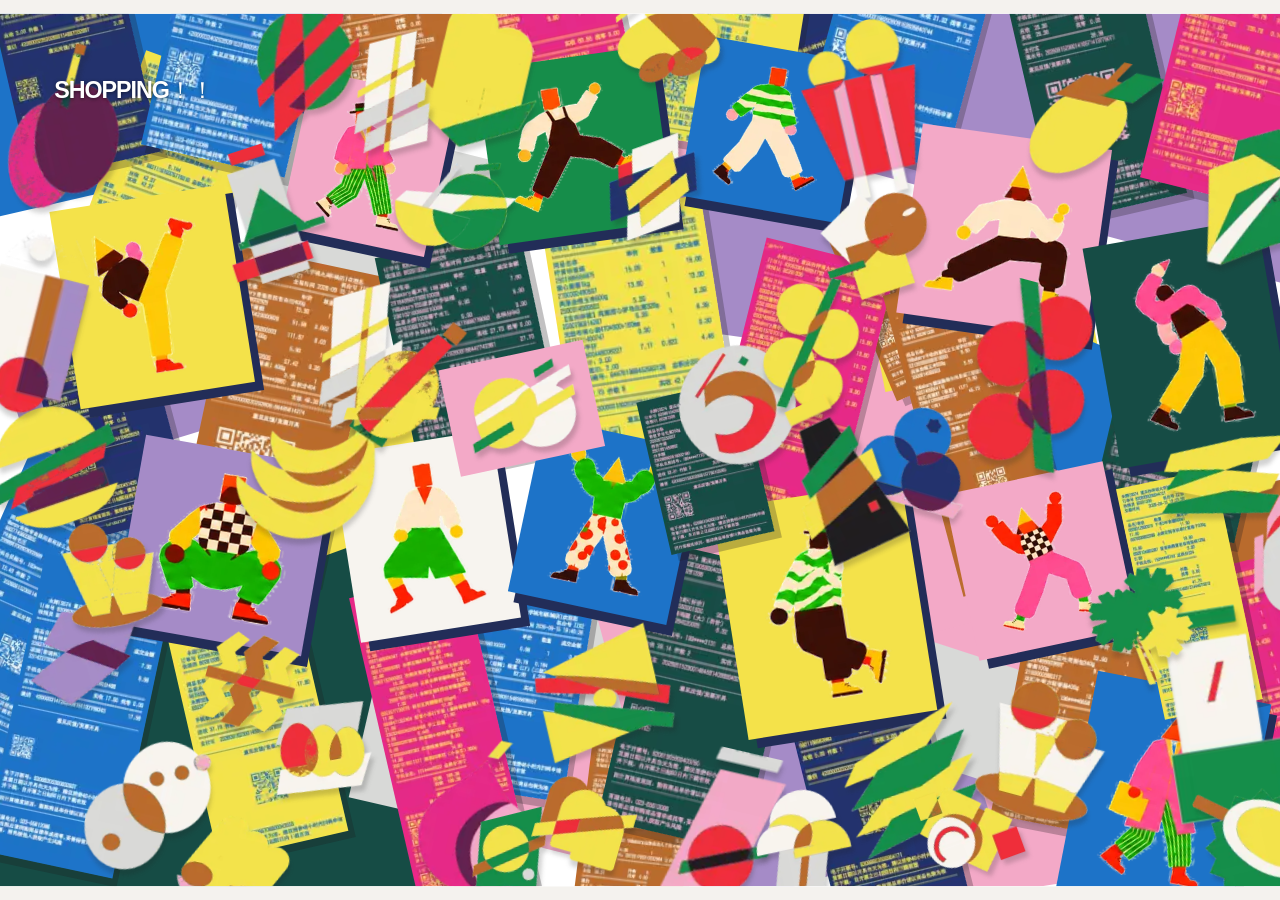
<file: index.html>
<!doctype html>
<html lang="zh-CN">
<head>
<meta charset="utf-8">
<meta name="viewport" content="width=device-width, initial-scale=1">
<title>小票解码 · FOOD DECODE</title>
<link rel="stylesheet" href="style.css?v=pick-reference"><link rel="stylesheet" href="stage.css?v=remove-editor">
<link rel="stylesheet" href="turris-theme.css?v=remove-editor">
<link rel="stylesheet" href="bookends.css?v=lightweight">
<script src="art-previews.js?v=1" defer></script>
<script src="data.js?v=edamame-05" defer></script><script src="app.js?v=lightweight" defer></script>
</head>
<body><div id="exhibit">
<div class="site-wordmark" lang="en">SHOPPING！！</div>
<main id="view" tabindex="-1"></main>
<dialog id="personality-receipt" aria-labelledby="personality-title"></dialog></div>
<template id="cart">
  <svg viewBox="0 0 960 510" class="basket-wire" aria-hidden="true" fill="none" stroke="#181713" stroke-linejoin="round">
    <path d="M26 112 934 94 870 454 90 468Z" stroke-width="6"/>
    <path d="M39 183 921 166M52 254 908 238M64 326 896 310M77 397 883 382M117 110 168 467M208 108 246 465M298 107 324 464M389 105 402 462M480 103 480 461M571 101 558 460M662 99 636 458M752 98 714 457M843 96 792 455" stroke-width="2.2" opacity=".78"/>
  </svg>
</template>
</body></html>
</file>
<file: style.css>
*{box-sizing:border-box} :root{font-family:"Microsoft YaHei",Arial,sans-serif;color:#25241f;background:#f8f5ec;font-synthesis:none;--paper:#f8f5ec;--line:#d9d3c5;--ink:#25241f;--muted:#635e53} body{margin:0} button,select{font:inherit;color:inherit} button{cursor:pointer} button:focus-visible,select:focus-visible,summary:focus-visible{outline:3px solid #286a55;outline-offset:4px} button{background:none;border:0} img{display:block;max-width:100%} h1,h2,p{margin:0} [hidden]{display:none!important} .mono,.kicker{font-family:"Courier New",monospace;letter-spacing:.11em;font-size:.76rem} main{max-width:1500px;margin:auto;padding:0 max(5vw,20px) 75px;min-height:76vh}.hint{color:var(--muted);font-size:.9rem;line-height:1.6}.wall-tools{display:flex;align-items:center;justify-content:space-between;padding:18px 0;font-size:.82rem}select{background:var(--paper);border:1px solid var(--line);padding:7px 10px;border-radius:0}.tickets{display:grid;grid-template-columns:repeat(6,minmax(0,1fr));gap:26px 16px}.tile{display:block;padding:0;text-align:left;min-width:0}.mount{display:flex;align-items:center;justify-content:center;aspect-ratio: .73;background:#eae5d9;overflow:hidden;transition:background .2s}.mount img{height:86%;width:72%;object-fit:contain;filter:drop-shadow(2px 4px 2px #302b251c);transition:transform .24s}.tile:hover .mount{background:var(--accent)}.tile:hover img{transform:scale(1.06) rotate(-1deg)}.tile-meta{display:flex;justify-content:space-between;gap:4px;padding:9px 0;border-bottom:1px solid var(--line);font-size:.8rem}.screen-head{padding:40px 0 24px;display:flex;justify-content:space-between;align-items:end;gap:14px;flex-wrap:wrap}.screen-head h1{font-size:clamp(2.4rem,5vw,5.1rem);letter-spacing:-.065em;line-height:1.08;margin-top:6px}.text-btn{padding:6px 0;text-decoration:underline;text-underline-offset:5px}.dark-btn,.outline-btn{padding:11px 15px;border:1px solid var(--ink);min-height:44px}.dark-btn{background:var(--ink);color:var(--paper)}.outline-btn:hover{background:#ece6d8}.actions{display:flex;gap:8px;flex-wrap:wrap}.pick,.analysis{display:grid;grid-template-columns:minmax(180px, .64fr) minmax(0,1.36fr);gap:clamp(22px,5vw,80px);border-top:1px solid var(--ink);padding-top:21px;align-items:start}.ticket-wrap{position:relative;max-width:360px;margin:auto}.ticket-wrap img{width:100%;height:auto}.hot{position:absolute;left:1%;width:98%;border:1px solid transparent;padding:0;min-height:0}.hot:hover,.hot:focus-visible,.hot[aria-pressed=true]{background:#fff7b878;border-color:#69603a}.hot[aria-pressed=true]::after{content:"✓";position:absolute;right:4px;top:0;font-size:.8rem;color:#25241f}.receipt-panel{min-width:0}.receipt-panel summary,summary{cursor:pointer;padding:12px 0}.cart-panel{position:sticky;top:12px;min-width:0} .cart-stage{position:relative;margin:10px 0;isolation:isolate}.cart-stage svg{width:100%;display:block}.basket{position:absolute;left:29%;right:15%;top:28%;bottom:27%;display:flex;gap:2%;flex-wrap:wrap;align-content:end;justify-content:center}.food{width:clamp(33px,7vw,85px);aspect-ratio:1;object-fit:contain;mix-blend-mode:multiply}.placeholder{display:grid;place-items:center;padding:4px;background:#eae6d6;font-size:.64rem;overflow:hidden;text-align:center}.basket .food{max-height:75px;max-width:22%;transform:rotate(var(--tilt,0deg))}.cart-stage.bump{animation:bump .32s ease-out}@keyframes bump{40%{transform:translateY(5px)}} .flight,.ticket-flight{position:fixed;z-index:10;pointer-events:none;margin:0;object-fit:contain}.analysis{grid-template-columns:minmax(125px,.37fr) minmax(0,1.63fr)}.chart-area{min-width:0}.readout{display:flex;align-items:baseline;gap:9px;margin:20px 0 0}.readout strong{font-family:Georgia,serif;font-weight:400;letter-spacing:-.07em;font-size:clamp(3.4rem,9vw,7.2rem);line-height:1}.bar{display:flex;height:54px;border-bottom:2px solid var(--ink);margin:8px 0 0;overflow:hidden}.seg{flex-basis:0;min-width:0;padding:0;border:0;background:var(--swatch);clip-path:polygon(8px 0,100% 0,calc(100% - 8px) 100%,0 100%);transition:flex-grow .46s cubic-bezier(.21,.7,.18,1)}.seg[aria-pressed=true]{filter:saturate(1.55) brightness(.86)}.markers{display:flex;min-height:62px;align-items:end;justify-content:space-around;margin-top:12px}.markers button{padding:1px;min-width:0}.markers .food{width:clamp(24px,6vw,58px)} .scale{display:flex;justify-content:space-between;color:var(--muted);margin:7px 0 14px;font-size:.75rem}.legend{display:grid}.legend button{display:grid;grid-template-columns:11px minmax(0,1fr) auto;gap:9px;text-align:left;align-items:center;padding:9px 3px;border-bottom:1px solid var(--line);min-height:42px}.legend button[aria-pressed=true]{background:#ede7d8}.swatch{width:9px;height:9px;background:var(--swatch);display:inline-block}.analysis-next{margin-top:24px}.profile{display:grid;grid-template-columns:1fr 1fr;gap:clamp(18px,5vw,76px);align-items:center;border-block:1px solid var(--ink);padding:28px 0}.portrait{padding:7%}.portrait img{margin:auto;width:100%;max-height:520px;object-fit:contain;mix-blend-mode:multiply}.profile h1{font-size:clamp(2.2rem,6.8vw,7rem);letter-spacing:-.075em;line-height:1.05;margin:10px 0 18px}.motto{font-size:clamp(1.15rem,2.2vw,2rem);line-height:1.5;margin-bottom:20px}.profile-lower{display:grid;grid-template-columns:1fr 1fr;gap:32px;padding:28px 0}.profile-lower h2,.related h2{font-size:1.1rem;margin-bottom:12px}.clue{display:block;text-align:left;width:100%;border-bottom:1px solid var(--line);padding:11px 0;line-height:1.45}.related .actions button{width:78px;padding:3px}.related img{aspect-ratio:1;object-fit:contain;mix-blend-mode:multiply}.types{display:grid;grid-template-columns:repeat(4,1fr);gap:14px}.types article{border-top:1px solid var(--ink);padding:14px 0}.types p{font-size:.85rem;line-height:1.55;color:var(--muted);margin-top:8px}.reveal{animation:reveal .48s cubic-bezier(.2,.7,.2,1) both}@keyframes reveal{from{opacity:.25;transform:translateY(12px)}to{opacity:1;transform:translateY(0)}} @media(max-width:800px){.tickets{grid-template-columns:repeat(4,minmax(0,1fr))}.types{grid-template-columns:repeat(2,1fr)}} @media(max-width:580px){main{padding-bottom:32px}.tickets{grid-template-columns:repeat(3,minmax(0,1fr));gap:13px 8px}.tile-meta{font-size:.71rem}.pick,.analysis,.profile,.profile-lower{grid-template-columns:1fr}.pick .cart-panel{grid-row:1;top:0;z-index:3;background:var(--paper);padding-bottom:8px;border-bottom:1px solid var(--line)}.cart-stage{max-width:225px;margin:2px auto}.basket .food{width:30px}.analysis .ticket-wrap{max-width:220px}.profile .portrait img{max-height:320px}.analysis-next{margin-top:18px}.screen-head{padding-top:25px}} @media(prefers-reduced-motion:reduce){*,*::before,*::after{animation-duration:.001ms!important;transition-duration:.001ms!important;scroll-behavior:auto!important}}
.basket .basket-item{padding:0;display:grid;place-items:center;width:clamp(36px,8vw,106px);max-height:unset}.basket .basket-item>.food{width:100%;height:100%;max-width:100%;max-height:100%;object-fit:contain;transform:none}.outline-btn[aria-pressed=true]{background:var(--ink);color:var(--paper)}.portrait img{width:auto}.seg{clip-path:polygon(min(6px,12%) 0,100% 0,calc(100% - min(6px,12%)) 100%,0 100%)}@media(max-width:580px){.basket .basket-item{width:36px}}
</file>
<file: stage.css>
html,body{width:100%;height:100%;overflow:hidden}body{background:#dfd9cb}#exhibit{position:absolute;left:50%;top:50%;width:1440px;height:900px;transform:translate(-50%,-50%) scale(var(--stage-scale,1));background:var(--paper);display:grid;grid-template-rows:minmax(0,1fr);overflow:hidden;box-shadow:0 12px 70px #322b2229}#exhibit main{width:100%;min-height:0;min-width:0;padding:0 56px;position:relative}#exhibit .wall-tools{height:46px;padding:0}#exhibit .tickets{grid-template-columns:repeat(6,minmax(0,1fr));grid-template-rows:repeat(5,136px);gap:8px 14px}#exhibit .tile{display:grid;grid-template-rows:112px 24px}#exhibit .mount{height:112px;aspect-ratio:auto;background:color-mix(in srgb,var(--accent) 32%,#eae5d9)}#exhibit .mount img{width:auto;height:108px;max-width:90%;transition:transform .27s cubic-bezier(.18,.65,.2,1),filter .27s}#exhibit .tile:hover .mount,#exhibit .tile:focus-visible .mount{background:var(--accent)}#exhibit .tile:hover img,#exhibit .tile:focus-visible img{transform:translateY(-2px) scale(1.1) rotate(-3deg);filter:drop-shadow(4px 7px 4px #302b2545)}#exhibit .tile-meta{padding:4px 2px;font-size:12px}#exhibit .screen-head{height:106px;padding:15px 0 14px}#exhibit .screen-head h1{font-size:53px;margin-top:3px}#exhibit .pick,#exhibit .analysis{height:686px;padding-top:16px;gap:46px;grid-template-columns:330px minmax(0,1fr)}#exhibit .pick .cart-panel{position:relative;top:auto;grid-row:auto;background:transparent;border:0;padding:0}#exhibit .ticket-wrap{width:max-content;max-width:100%;margin:0 auto}#exhibit .ticket-wrap img{height:550px;width:auto;max-width:100%;object-fit:fill}#exhibit .receipt-panel{position:relative}#exhibit .cart-stage{max-width:720px;margin:10px auto 0}#exhibit .cart-panel .actions{justify-content:center}#exhibit .basket .basket-item{width:82px;max-width:20%}#exhibit .analysis .ticket-wrap img{height:525px}#exhibit .analysis{grid-template-columns:255px minmax(0,1fr)}#exhibit .chart-area{position:relative;height:670px}#exhibit .analysis-next{margin-top:12px}#exhibit .nutrition-body{display:grid;grid-template-columns:minmax(0,1.5fr) minmax(275px,1fr);gap:27px;margin-top:24px}#exhibit .readout{margin-top:0}#exhibit .readout strong{font-size:100px}#exhibit .legend button{min-height:37px;padding:5px 2px;font-size:12px}#exhibit .markers{margin-top:20px}#exhibit .markers .food{width:44px}#exhibit .bar{height:76px}#exhibit #exhibit #exhibit .profile{height:464px;grid-template-columns: .9fr 1.1fr;gap:65px;padding:15px 0}#exhibit .profile .portrait{height:430px;padding:16px}#exhibit .profile .portrait img{height:100%;max-height:none}#exhibit .profile h1{font-size:76px}#exhibit .profile-lower{grid-template-columns:1fr 1fr;gap:54px;padding:10px 0}#exhibit .profile-lower h2,#exhibit .related h2{margin-bottom:3px}#exhibit .clue{padding:4px 0;font-size:13px}#exhibit .profile-lower details[open]{position:absolute;z-index:5;right:56px;bottom:105px;width:450px;background:var(--paper);padding:0 16px 14px;box-shadow:0 0 0 1px var(--line),0 10px 25px #332b2422}#exhibit .related{display:flex;align-items:center;gap:12px}#exhibit .related .actions{gap:4px}#exhibit .related .actions button{width:50px;min-height:0;font-size:10px;padding:2px}#exhibit .related img{height:33px;margin:auto}#exhibit .types{grid-template-columns:repeat(4,1fr);grid-template-rows:repeat(4,155px);gap:7px 24px}#exhibit .types article{padding:7px 0}#exhibit .types h2{font-size:20px}#exhibit .types p{font-size:12px;margin-top:4px}#exhibit .screen-in{animation:stage-in .32s cubic-bezier(.2,.7,.2,1) both}@keyframes stage-in{from{opacity:.4;transform:translateY(6px)}to{opacity:1;transform:translateY(0)}}
#exhibit .profile{height:418px}#exhibit .profile .portrait{height:386px}#exhibit .profile-lower{padding:8px 0}#exhibit .profile-lower+.related+.actions{margin-top:8px}#exhibit .legend{align-content:start}#exhibit .seg.is-preview{filter:saturate(1.3) brightness(.93)}#exhibit .seg.is-muted,#exhibit .markers button.is-muted{opacity:.34}#exhibit .seg,#exhibit .markers button{transition:opacity .17s,flex-grow .46s cubic-bezier(.21,.7,.18,1)}#exhibit .legend button.is-preview{background:#ece5d5}#exhibit .hot.is-preview{background:#fff7b878;border-color:#69603a}#exhibit .markers button.is-preview{transform:translateY(-4px)}
#exhibit{width:var(--stage-width,1440px)}
#exhibit main{max-width:none}
.site-wordmark{
 position:absolute;top:63px;left:56px;z-index:11;
 padding:2px 0;font-weight:900;font-size:24px;line-height:1.15;letter-spacing:-.045em;
 color:var(--ink);pointer-events:none;
}
#exhibit:is([data-page=intro],:has(>.cover-reveal))>.site-wordmark{color:var(--paper);text-shadow:0 1px 4px #0008}
#exhibit > main:focus{outline:none}
#exhibit main:has(>.wall-tools){margin-block:0;padding-top:56px}
#exhibit .wall-tools{margin-bottom:16px;border-bottom:1px solid var(--ink)}
#exhibit main:has(>.screen-tools){margin-block:0;padding-top:56px}
#exhibit .screen-tools{position:relative;display:flex;align-items:center;justify-content:flex-end;min-height:46px}
#exhibit .screen-tools::after{content:"";position:absolute;inset:auto 0 0;border-bottom:1px solid var(--ink)}

#exhibit .analysis{display:block;position:relative;height:auto;padding:85px 56px 0 60px;border-top:0}
#exhibit .analysis>.receipt-panel{position:absolute;z-index:4;top:18px;right:62px}
#exhibit .analysis>.receipt-panel:not(:has(>details[open])){display:none}
#exhibit .analysis>.receipt-panel details{padding:0 13px 13px;width:285px;background:var(--paper);box-shadow:0 0 0 1px var(--line),0 10px 25px #332b2422}
#exhibit .analysis .chart-area{height:auto;min-width:0}
.analysis-basket-stage{position:relative;isolation:isolate}
.analysis-basket-stage>.basket-wire{display:block;width:100%}
.analysis-food{
 position:absolute;
 left:var(--food-left);
 top:var(--food-top);
 display:grid;
 place-items:center;
 width:15%;
 aspect-ratio:1;
 translate:-50% -50%;
}
.analysis-food>.food{
 width:100%;
 height:100%;
 object-fit:contain;
 mix-blend-mode:normal;
 rotate:var(--food-angle);
}
.analysis-food>.placeholder{height:auto;max-height:100%;aspect-ratio:auto;font-size:9px;line-height:1.1}
.basket-handoff{position:absolute;inset:0;z-index:10;overflow:hidden;pointer-events:none}
.basket-handoff>.analysis-basket-stage{position:absolute;transform-origin:0 50%}
.basket-handoff .analysis-food>.placeholder{font-size:12px}
#exhibit .nutrition-body{display:block;position:relative;margin-top:60px}
#exhibit .nutrition-body .legend{
 position:absolute;right:24px;bottom:44px;z-index:3;width:min(430px,100%);max-height:320px;
 overflow:auto;overscroll-behavior:contain;background:var(--paper);padding:6px 12px;
 border:1px solid var(--line);box-shadow:0 10px 25px #332b2422;
}
.chart-caption{display:flex;align-items:baseline;justify-content:space-between;gap:18px;padding-right:33px}
#exhibit .chart-caption .item-insight{margin:0;color:var(--muted);font-size:15px}
#exhibit .chart-caption .text-btn{flex-shrink:0}
#exhibit .nutrition-body .markers{min-height:68px;margin-top:14px;padding-inline:4.5% 3.5%;justify-content:space-between;gap:8px}
#exhibit .nutrition-body .markers:has(>button:only-child){justify-content:center}
#exhibit .nutrition-body .markers:has(>button:nth-child(5):last-child)>button:nth-child(even){position:relative;left:5.8%}
#exhibit .nutrition-body .markers .food{width:62px}
#exhibit .nutrition-body .bar{height:64px;margin-top:12px}
#exhibit .nutrition-body .scale{margin-block:2px 8px}
#exhibit .analysis-next{display:flex;justify-content:flex-end;margin:76px 12px 0 0}
#exhibit .profile{height:575px;grid-template-columns: .98fr 1.02fr}
#exhibit .profile .portrait{height:530px}
#exhibit .profile h1{font-size:88px}
#rules{color:var(--ink);background:var(--paper);border:1px solid var(--line);padding:22px 28px;width:min(920px,90vw);max-height:85vh;box-shadow:0 16px 90px #28221943}
#rules::backdrop{background:#29251d62}
#rules[open]{animation:stage-in .24s ease-out}
.story-head{display:flex;align-items:center;justify-content:space-between;border-bottom:1px solid var(--line);padding-bottom:10px}

#personality-receipt{
 --paper-edge:8px;
 --receipt-paper:#fffdf5;
 --receipt-tint:color-mix(in srgb,var(--accent) 37%,var(--receipt-paper));
 --receipt-rule:color-mix(in srgb,var(--accent) 46%,#422d23);
 position:fixed;
 inset:auto auto calc((100dvh - 900px * var(--stage-scale))/2 + 40px * var(--stage-scale)) 50%;
 margin:0;
 width:550px;
 max-width:none;
 max-height:none;
 border:0;
 padding:0;
 color:var(--ink);
 background:transparent;
 overflow:visible;
 transform:translateX(-50%) scale(var(--stage-scale));
 transform-origin:bottom center;
 filter:drop-shadow(0 20px 45px #25211854);
}
#personality-receipt::after{
 content:"";
 position:absolute;
 inset:100% 0 auto;
 height:var(--paper-edge);
 background:var(--receipt-paper);
 mask:conic-gradient(from -45deg at bottom,#000 90deg,#0000 0) center / 16px 8px repeat-x;
}
#personality-receipt::backdrop{background:#23201862}
#personality-receipt[open]{animation:receipt-rise 650ms cubic-bezier(.21,.72,.24,1) both}
#personality-receipt[open]::backdrop{animation:receipt-dim 380ms ease-out both}
@keyframes receipt-rise{
 from{translate:0 calc(900px * var(--stage-scale) + (100dvh - 900px * var(--stage-scale))/2)}
 to{translate:0 0}
}
@keyframes receipt-dim{from{opacity:0}to{opacity:1}}
@media(prefers-reduced-motion:reduce){
 #personality-receipt[open],#personality-receipt[open]::backdrop{animation:none}
}
.personality-paper{
 display:flex;
 flex-direction:column;
 min-height:780px;
 max-height:844px;
 padding:17px 35px 12px;
 background:var(--receipt-paper);
 overflow:auto;
 overscroll-behavior:contain;
 scrollbar-width:thin;
}
.personality-paper>*{flex-shrink:0}
.personality-head,.personality-meta{
 display:flex;
 align-items:center;
 justify-content:space-between;
 gap:12px;
}
.personality-head>span{font-size:17px;font-weight:750}
.personality-meta{
 font-family:"Courier New",monospace;
 font-size:12px;
 letter-spacing:.06em;
}
.personality-meta{margin-top:8px;border-block:1px dashed var(--line);padding:6px 0}
.personality-hero{padding:5px 0 4px;text-align:center}
.personality-hero:has(>.personality-portrait){padding-top:51px}
.personality-portrait{
 position:relative;
 display:grid;
 place-items:center;
 min-height:258px;
}
.personality-portrait::before,.personality-portrait::after{
 content:"";
 position:absolute;
 pointer-events:none;
}
.personality-portrait::before{
 width:204px;
 height:204px;
 border-radius:50%;
 background:var(--receipt-tint);
 transform:translate(-26px,0);
}
.personality-portrait::after{
 left:15%;
 top:24%;
 width:49px;
 height:88px;
 background:repeating-linear-gradient(0deg,var(--receipt-rule) 0 1px,transparent 1px 7px);
 transform:skewY(-19deg);
 opacity:.37;
}
.personality-portrait img{
 position:relative;
 z-index:1;
 width:266px;
 height:256px;
 object-fit:contain;
 mix-blend-mode:multiply;
}
.personality-stamp{
 position:absolute;
 z-index:2;
 right:4%;
 bottom:15%;
 display:grid;
 place-content:center;
 min-width:82px;
 min-height:68px;
 padding:5px 9px;
 border:3px double currentColor;
 background:var(--receipt-paper);
 color:color-mix(in srgb,var(--accent) 24%,#552b20);
 font:13px/1.25 "Courier New",monospace;
 letter-spacing:.11em;
 rotate:-8deg;
}
.personality-stamp strong{font-size:20px}
@media(prefers-reduced-motion:no-preference){
 #personality-receipt[open] .personality-stamp{animation:receipt-stamp 200ms ease-out 530ms both}
}
@keyframes receipt-stamp{from{opacity:0;scale:1.17}to{opacity:1;scale:1}}
.personality-hero h2{margin:0;font-size:43px;line-height:1.1;overflow-wrap:anywhere}
.personality-motto{margin:7px 0 0;font-size:16px;line-height:1.45}
.personality-character{margin:14px auto 9px;max-width:420px;text-align:center;font-size:14px;line-height:1.6}
.personality-details{margin-top:auto;padding-top:8px;font-size:13px}
.personality-details>summary{padding-block:9px 5px}
.personality-details>.hint{margin:5px 0}
.personality-details>.hint>div{margin-bottom:6px}
#exhibit .types article{display:grid;grid-template-columns:74px minmax(0,1fr);gap:8px;align-items:start}
#exhibit .types article>img{width:74px;height:112px;object-fit:contain}
#exhibit .types article h2{font-size:18px}
#exhibit .types article p{line-height:1.35}
.personality-foot{margin-top:auto;padding-top:8px;border-top:1px dashed var(--line);font-size:13px}
.personality-details+.personality-foot{margin-top:4px}
.personality-foot .actions{justify-content:space-between;gap:10px}
.personality-foot .actions button{padding-block:4px}
.personality-foot .hint{margin:0}


#exhibit .tile:focus-visible{outline-offset:-3px}
#exhibit .tile{position:relative}
#exhibit .tile:is(:hover,:focus-visible){z-index:3}
#exhibit .tile:is(:hover,:focus-visible) .mount{overflow:visible}
#exhibit .tile .mount img{transform-origin:50% 48%}
#exhibit .tile:is(:hover,:focus-visible) .mount img{position:relative;z-index:2;transform:translateY(-6px) scale(2.15) rotate(-2deg);filter:drop-shadow(4px 8px 7px #302b2559);pointer-events:none}
#exhibit .tile:nth-last-child(-n+6) .mount img{transform-origin:50% 90%}
#exhibit .tile-preview{position:absolute;left:calc(50% + 94px);top:50%;z-index:3;display:grid;width:232px;gap:9px;padding:14px 16px 15px;background:var(--paper);border-top:4px solid var(--accent);box-shadow:0 7px 28px #302b2540;opacity:0;visibility:hidden;pointer-events:none;transform:translate(-6px,-50%);transition:opacity .2s,transform .2s,visibility .2s}
#exhibit .tile:is(:hover,:focus-visible) .tile-preview{opacity:1;visibility:visible;transform:translate(0,-50%)}
#exhibit .tile:is(:nth-child(6n),:nth-child(6n - 1)) .tile-preview{left:auto;right:calc(50% + 94px)}
#exhibit .tile:nth-last-child(-n+6) .tile-preview{top:auto;bottom:2px;transform:translate(-6px,0)}
#exhibit .tile:nth-last-child(-n+6):is(:hover,:focus-visible) .tile-preview{transform:translate(0,0)}
#exhibit .tile-preview .mono{color:var(--muted);font-size:11px}
#exhibit .preview-summary{display:flex;align-items:baseline;justify-content:space-between;gap:8px}
#exhibit .preview-summary strong{font-size:22px;line-height:1.1;font-weight:650}
#exhibit .preview-summary>span,#exhibit .preview-items .hint{font-size:12px;color:var(--muted)}
#exhibit .preview-items{border-top:1px solid var(--line);padding-top:7px;display:grid;gap:5px;font-size:13px;line-height:1.4}
#exhibit .cart-stage{max-width:none;margin:20px 0 6px}
#exhibit main:has(>.pick){padding-inline:24px}
#exhibit main:has(>.pick)>.screen-tools{padding-right:32px}
#exhibit main:has(>.pick)>.screen-tools::after{inset-inline:32px}
#exhibit .pick{grid-template-columns:350px minmax(0,1fr);gap:0;padding-top:15px;border-top:0}
#exhibit .pick>.receipt-panel{width:100%;margin:30px 0 0 52px}
#exhibit .pick .receipt-panel>.hint{margin:0 0 7px}
#exhibit .pick .ticket-wrap{margin-inline:0}
#exhibit .pick .ticket-wrap img{height:615px}
#exhibit .pick .cart-stage{width:90.5%;max-width:1040px;margin:114px auto 0;--basket-food-size:148px}
#exhibit .pick .cart-count{position:absolute;top:6px;right:0}
#exhibit .pick .cart-caption{margin:-5px 0 12px;text-align:center}
#exhibit .pick .cart-stage.basket-many{--basket-food-size:120px}
#exhibit .basket-wire{position:relative;z-index:1;pointer-events:none}
#exhibit .basket-sticker:not([hidden]){
 position:absolute;
 right:14px;
 bottom:7px;
 z-index:2;
 width:min(19%,190px);
 transform:rotate(-9deg);
 transform-origin:65% 74%;
 box-shadow:1px 3px 0 #1f1d2030;
 pointer-events:none;
}
#exhibit .basket-sticker img{display:block;width:100%;height:auto}
#exhibit .basket-sticker.is-sticking{animation:stick-to-basket 1600ms cubic-bezier(.36,.63,.26,1) 160ms both}
@keyframes stick-to-basket{
 from{opacity:0;transform:translate(38px,31px) rotate(-24deg) scale(1.19);box-shadow:4px 12px 15px #1f1d2060}
 62%{opacity:1;transform:translate(0,1px) rotate(-7deg) scale(.98)}
 80%{transform:translate(0,-1px) rotate(-10deg) scale(1.012)}
 to{opacity:1;transform:rotate(-9deg) scale(1);box-shadow:1px 3px 0 #1f1d2030}
}
@media(prefers-reduced-motion:reduce){
 #exhibit .basket-sticker.is-sticking{animation:none}
}
#exhibit .basket .basket-item>.placeholder{width:auto;height:auto;max-width:132px;padding:6px 9px;aspect-ratio:auto;border:1px solid var(--line);background:var(--paper);font-size:12px;line-height:1.25;align-self:end;margin-bottom:18px}

#exhibit .basket{display:block;inset:0;pointer-events:none}
#exhibit .basket-row{position:absolute;left:0;right:0;display:flex;justify-content:center;align-items:end;gap:10px;height:160px}
#exhibit .basket-row-bottom{bottom:13%}
#exhibit .basket-row-top{bottom:calc(13% + 92px)}
#exhibit .basket .basket-row .basket-item{pointer-events:auto;flex:0 0 156px;width:156px;height:160px;max-width:none;max-height:none;padding:0;transform:none;mix-blend-mode:normal;transition:transform .18s}
#exhibit .basket-many .basket .basket-row .basket-item{flex-basis:127px;width:127px}

#exhibit .basket .basket-item>.food{
 transform:translate(var(--food-x,0px),calc(var(--food-offset) + var(--food-y,0px))) rotate(calc(var(--food-angle) + var(--food-spin,0deg)));
}
#exhibit .basket .basket-item[data-in-flight]{visibility:hidden}
#exhibit .basket .basket-item>img.food{
 width:var(--basket-food-size);
 height:var(--basket-food-size);
 max-height:none;
 object-fit:contain;
 object-position:center;
 mix-blend-mode:normal;
}
#exhibit .cart-stage{
 translate:var(--basket-x,0px) var(--basket-y,0px);
 rotate:var(--basket-angle,0deg);
 cursor:grab;
 user-select:none;
}
#exhibit .cart-stage.is-dragging,#exhibit .cart-stage.is-dragging button{cursor:grabbing}
#exhibit .basket-row .basket-item:nth-child(5n+1){--food-offset:4px;--food-angle:-10deg}
#exhibit .basket-row .basket-item:nth-child(5n+2){--food-offset:-4px;--food-angle:8deg}
#exhibit .basket-row .basket-item:nth-child(5n+3){--food-offset:3px;--food-angle:-6deg}
#exhibit .basket-row .basket-item:nth-child(5n+4){--food-offset:-5px;--food-angle:11deg}
#exhibit .basket-row .basket-item:nth-child(5n+5){--food-offset:2px;--food-angle:-8deg}
#exhibit .basket-row-top .basket-item:nth-child(odd){--food-offset:-2px;--food-angle:9deg}
#exhibit .basket-row-top .basket-item:nth-child(even){--food-offset:5px;--food-angle:-11deg}

#exhibit [data-act=add][aria-disabled=true]{cursor:default}#exhibit [data-act=all]:disabled{opacity:.45;cursor:default}
#exhibit .profile .portrait{background:var(--paper)}
#exhibit,#exhibit .tile{--ticket-wash:color-mix(in srgb,var(--accent) 32%,#eae5d9)}
#exhibit .tile .mount{background:var(--ticket-wash)}
#exhibit .tile:is(:hover,:focus-visible) .mount{background:color-mix(in srgb,var(--ticket-wash) 66%,var(--accent))}
#exhibit .paper-transition{position:absolute;inset:0;z-index:8;pointer-events:none;overflow:hidden}
#exhibit .paper-snapshot{position:absolute;inset:0;display:grid;grid-template-rows:minmax(0,1fr);background:var(--paper)}
#exhibit .paper-edge{
 position:absolute;
 inset:0 0 auto;
 height:13px;
 background:var(--accent);
 border-bottom:1px solid var(--ink);
 transform-origin:left top;
 box-shadow:0 12px 22px #1f1d2025;
}

#rules .rules-intro{margin-top:14px;color:var(--muted)}
#rules .rule-grid{display:grid;grid-template-columns:repeat(2,minmax(0,1fr));gap:12px;margin:17px 0}
#rules .rule-card{background:#ece6d9;padding:13px 15px;border-top:2px solid var(--ink)}
#rules .rule-card dt{display:flex;align-items:baseline;gap:12px;font-weight:700}
#rules .rule-code{font:600 23px/1.25 "Courier New",monospace;white-space:nowrap}
#rules .rule-card dd{font-size:14px;line-height:1.5;margin:4px 0 0}
#rules .rule-example{padding:10px 0;border-top:1px solid var(--line);font-size:14px;line-height:1.55}
#rules .rule-example strong{display:inline-block;margin-right:8px}
@media(max-width:560px){#rules .rule-grid{grid-template-columns:1fr}}
</file>
<file: turris-theme.css>
:root{
 --tb-soft-pink:#F3A9C7;
 --tb-hot-magenta:#E52A86;
 --tb-signal-red:#EE2D3A;
 --tb-lemon-yellow:#F4E24A;
 --tb-emerald-green:#168D4A;
 --tb-cobalt-blue:#1D73C8;
 --tb-lavender:#A58BC7;
 --tb-terracotta:#B96B2D;
 --tb-paper-white:#F7F4EF;
 --tb-cool-grey:#D8D9D7;
 --tb-charcoal:#1F1D20;
 --tb-midnight-indigo:#23336E;
 --tb-mulberry:#63224F;
 --tb-deep-pine:#164C45;
 --paper:var(--tb-paper-white);
 --ink:var(--tb-charcoal);
 --line:color-mix(in srgb,var(--ink) 31%,var(--paper));
 --muted:color-mix(in srgb,var(--ink) 75%,var(--paper));
 color:var(--ink);
 background:var(--tb-cool-grey);
}

body:has(>#exhibit){background:#f4f2ee}
#exhibit{
 --paper:#fff;
 --screen-ink:var(--tb-midnight-indigo);
 --screen-pop:var(--tb-lemon-yellow);
 background:var(--paper);
 box-shadow:none;
}
#exhibit:is([data-page=pick],[data-page=analysis]){
 --screen-tone:var(--tb-cobalt-blue);
 --panel-light:var(--tb-lavender);
 --panel-ink:var(--tb-charcoal);
}
#exhibit:is([data-page=pick],[data-page=analysis])[data-colorway=cobalt]{
 --screen-pop:var(--tb-soft-pink);
 --panel-light:var(--tb-lemon-yellow);
 --panel-ink:var(--tb-midnight-indigo);
}
#exhibit:is([data-page=pick],[data-page=analysis])[data-colorway=pine]{
 --screen-ink:var(--tb-deep-pine);
 --screen-pop:var(--tb-soft-pink);
 --screen-tone:var(--tb-emerald-green);
 --panel-light:var(--tb-soft-pink);
 --panel-ink:var(--tb-mulberry);
}
#exhibit:is([data-page=pick],[data-page=analysis])[data-colorway=lemon]{
 --screen-ink:var(--tb-deep-pine);
 --screen-tone:var(--tb-emerald-green);
 --panel-light:var(--tb-lemon-yellow);
 --panel-ink:var(--tb-deep-pine);
}
#exhibit:is([data-page=pick],[data-page=analysis])[data-colorway=ochre]{
 --screen-ink:var(--tb-mulberry);
 --screen-pop:var(--tb-soft-pink);
 --screen-tone:var(--tb-terracotta);
 --panel-light:var(--tb-soft-pink);
 --panel-ink:var(--tb-mulberry);
}
#exhibit:is([data-page=pick],[data-page=analysis])[data-colorway=magenta]{
 --screen-ink:var(--tb-mulberry);
 --screen-tone:var(--tb-hot-magenta);
 --panel-light:var(--tb-lemon-yellow);
 --panel-ink:var(--tb-mulberry);
}
#exhibit[data-page=types]{--screen-ink:var(--tb-mulberry);--screen-pop:var(--tb-soft-pink)}
#exhibit :focus-visible{outline:2px solid var(--tb-midnight-indigo);outline-offset:2px}
#exhibit .screen-head .kicker{
 display:table;
 padding:3px 7px;
 background:var(--screen-pop);
 color:var(--ink);
 font-weight:700;
}
#exhibit .screen-head h1{font-weight:900;color:var(--ink)}
#exhibit .dark-btn{
 color:var(--paper);
 background:var(--screen-ink);
 border-color:var(--screen-ink);
}
#exhibit .dark-btn:hover{color:var(--ink);background:var(--screen-pop);border-color:var(--ink)}
#exhibit .outline-btn:hover{background:var(--screen-pop)}
#exhibit .outline-btn[aria-pressed=true]{color:var(--paper);background:var(--screen-ink)}

/* 档案墙 */
#exhibit .wall-tools{justify-content:flex-end}
#exhibit .wall-tools select{color:var(--ink);background:transparent;border:1px solid var(--ink)}
.wall-sort-controls{display:flex;align-items:center;gap:14px}
.wall-sort-controls label{white-space:nowrap}
.wall-sort-note{font-size:11px}
#exhibit .wall-sort-controls select{height:26px;min-width:88px;padding:2px 6px;font-size:12px}
#exhibit .wall-sort-controls label:last-child select{background:var(--paper)}
#exhibit,#exhibit .tile{--ticket-wash:color-mix(in srgb,var(--accent) 38%,var(--paper))}
#exhibit .tile .mount{background:var(--ticket-wash);outline:1px solid color-mix(in srgb,var(--accent) 54%,var(--paper));outline-offset:-1px}
#exhibit .tile:is(:hover,:focus-visible) .mount{background:color-mix(in srgb,var(--ticket-wash) 63%,var(--accent))}
#exhibit .tile .tile-meta{border-bottom:1px solid var(--line)}
#exhibit .tile:is(:hover,:focus-visible) .tile-meta{background:var(--tb-lemon-yellow);border-color:var(--ink)}
#exhibit .tile-preview{border-top:5px solid var(--tb-midnight-indigo)}
#exhibit .tile-preview .preview-summary strong{color:var(--tb-mulberry)}

/* 购物篮 */
#exhibit .pick>.receipt-panel .ticket-wrap>img{outline:1px solid var(--ink)}
#exhibit .pick .cart-panel{isolation:isolate}
#exhibit .pick :is(.cart-count,.cart-caption){color:var(--screen-ink)}
#exhibit .pick .cart-count{font-weight:700}
#exhibit .pick .cart-panel .actions .outline-btn{background:var(--paper)}
#exhibit .pick .cart-panel .actions .outline-btn:hover{background:var(--screen-pop)}
#exhibit .hot:is(:hover,:focus-visible,[aria-pressed=true],.is-preview){
 background:color-mix(in srgb,var(--screen-ink) 10%,transparent);
 border-color:var(--screen-ink);
 box-shadow:inset 3px 0 var(--screen-pop);
}
#exhibit .hot[aria-pressed=true]::after{
 top:50%;
 transform:translateY(-50%);
 font-size:.95rem;
 line-height:1;
 color:var(--screen-ink);
 background:var(--screen-pop);
 padding:0 2px;
}
#exhibit .placeholder{background:var(--tb-paper-white);color:var(--tb-charcoal);border:1px solid var(--line)}

/* 数据 */
.nutrient-controls{position:relative;top:14px;display:flex;align-items:center;gap:22px;padding-left:12px}
.nutrient-button{
 display:flex;
 align-items:center;
 justify-content:center;
 gap:4px;
 width:100px;
 height:100px;
 padding:0;
 border:6px solid var(--nutrient-color);
 border-radius:50%;
 background:transparent;
 color:#000;
 font-weight:750;
 font-size:16px;
 white-space:nowrap;
}
.nutrient-fat{--nutrient-color:var(--tb-hot-magenta)}
.nutrient-protein{--nutrient-color:var(--tb-deep-pine)}
.nutrient-sugar{--nutrient-color:var(--tb-mulberry)}
.nutrient-sodium{--nutrient-color:var(--tb-cobalt-blue)}
.nutrient-button img{flex:none}
.nutrient-button[aria-pressed=true]{box-shadow:0 0 0 3px #fff,0 0 0 5px var(--nutrient-color)}
.nutrient-button:hover:not([aria-pressed=true]){box-shadow:inset 0 0 0 1px var(--nutrient-color)}
#exhibit .nutrient-button:focus-visible{outline-offset:7px}
#exhibit .analysis .readout{
 width:min(452px,100%);
 clip-path:polygon(0 0,100% 0,calc(100% - 14px) 100%,0 100%);
 background:var(--panel-light);color:var(--panel-ink);border-left:7px solid var(--screen-tone);padding:6px 14px;
}
#exhibit .analysis .readout strong{
 font-family:"Arial Black",Arial,"Microsoft YaHei",sans-serif;
 font-weight:900;letter-spacing:-.055em;
}
#exhibit .analysis .bar{border-bottom-color:var(--screen-ink)}
#exhibit .analysis .legend button:is([aria-pressed=true],.is-preview){background:var(--panel-light);color:var(--panel-ink)}
#exhibit .analysis .legend button .swatch{outline:1px solid var(--ink)}
#exhibit .analysis-next .dark-btn{background:var(--screen-pop);color:var(--screen-ink);border-color:var(--screen-ink);font-weight:700}
#exhibit .analysis-next .dark-btn:hover{background:var(--screen-ink);color:var(--screen-pop)}

/* 人格小票和图鉴 */
#personality-receipt{
 --receipt-paper:var(--paper);
 --receipt-tint:var(--tb-lemon-yellow);
 --portrait-offset:var(--tb-midnight-indigo);
 --receipt-rule:var(--portrait-offset);
}
#exhibit[data-colorway=cobalt] #personality-receipt{
 --receipt-tint:var(--tb-lavender);
 --portrait-offset:var(--tb-cobalt-blue);
 --receipt-rule:var(--tb-midnight-indigo);
}
#exhibit[data-colorway=pine] #personality-receipt{
 --receipt-tint:var(--tb-soft-pink);
 --portrait-offset:var(--tb-deep-pine);
}
#exhibit[data-colorway=lemon] #personality-receipt{
 --portrait-offset:var(--tb-mulberry);
}
#exhibit[data-colorway=ochre] #personality-receipt{
 --receipt-tint:var(--tb-cool-grey);
 --portrait-offset:var(--tb-terracotta);
 --receipt-rule:var(--tb-mulberry);
}
#exhibit[data-colorway=magenta] #personality-receipt{
 --portrait-offset:var(--tb-hot-magenta);
 --receipt-rule:var(--tb-mulberry);
}
#personality-receipt::backdrop,#rules::backdrop{background:#ffffffcc}
.personality-head,.personality-meta{color:var(--tb-deep-pine)}
.personality-meta{border-color:var(--tb-deep-pine)}
.personality-portrait::before{
 width:221px;height:205px;border-radius:0;
 transform:translate(-12px,0) rotate(-5deg);
 box-shadow:10px 8px 0 var(--portrait-offset);
}
.personality-portrait::after{left:12%;opacity:.7}
.personality-portrait img{mix-blend-mode:normal}
.personality-stamp{color:var(--tb-mulberry);background:var(--tb-soft-pink)}
.personality-hero h2{color:var(--tb-deep-pine);font-weight:900}
.personality-motto{color:var(--tb-mulberry)}
.personality-foot{border-top-color:var(--tb-deep-pine)}
#exhibit .types article{--portrait-field:var(--tb-lemon-yellow);--type-ink:var(--tb-midnight-indigo);border-top:3px solid var(--type-ink)}
#exhibit .types article:nth-child(4n + 2){--portrait-field:var(--tb-soft-pink);--type-ink:var(--tb-mulberry)}
#exhibit .types article:nth-child(4n + 3){--portrait-field:var(--tb-lavender);--type-ink:var(--tb-midnight-indigo)}
#exhibit .types article:nth-child(4n){--portrait-field:var(--tb-cool-grey);--type-ink:var(--tb-deep-pine)}
#exhibit .types article>img{background:var(--portrait-field);padding:4px}
#exhibit .types article h2,#exhibit .types article .mono{color:var(--type-ink)}
#rules .story-head{color:var(--tb-midnight-indigo)}
#rules .rule-card{background:var(--tb-lemon-yellow);border-color:var(--tb-midnight-indigo);color:var(--tb-midnight-indigo)}
#rules .rule-card:nth-child(2){background:var(--tb-soft-pink);border-color:var(--tb-mulberry);color:var(--tb-mulberry)}
#rules .rule-card:nth-child(3){background:var(--tb-lavender);border-color:var(--tb-midnight-indigo);color:var(--tb-charcoal)}
#rules .rule-card:nth-child(4){background:var(--tb-deep-pine);border-color:var(--tb-deep-pine);color:var(--tb-soft-pink)}
</file>
<file: bookends.css>
/* 首页 */
#exhibit main:has(>.book-intro){margin-block:0;padding:0}
.book-intro{position:relative;height:100%}
.book-art{
 position:absolute;
 inset:0;
 overflow:hidden;
 background-color:#fff;
}
.cover-piece{
 position:absolute;
 left:var(--piece-x);
 top:var(--piece-y);
 width:var(--piece-width);
 rotate:var(--piece-angle);
 background:var(--piece-paper,transparent);
}
.cover-piece[data-act]{width:calc(min(var(--piece-width),var(--piece-max-width)) * 1.15);padding:0}
.cover-piece[data-act]:has(>img[data-preview]){visibility:hidden}
.cover-piece[data-act]:is(:hover,:focus-visible){z-index:2}
.cover-food{z-index:1}
#exhibit .cover-piece[data-act]:focus-visible{outline:2px solid var(--tb-midnight-indigo);outline-offset:3px}
.cover-piece img{display:block;width:100%;height:auto;pointer-events:none}
@media(prefers-reduced-motion:no-preference){
 .cover-piece img{transition:scale .2s cubic-bezier(.2,.65,.28,1)}
}
.cover-paper{aspect-ratio:1.65;pointer-events:none}
.cover-receipt{box-shadow:6px 8px 0 color-mix(in srgb,var(--tb-charcoal) 27%,transparent)}
.cover-portrait,.cover-food.is-backed{display:grid;place-items:center}
.cover-portrait{
 aspect-ratio:1;
 box-shadow:8px 10px 0 color-mix(in srgb,var(--tb-midnight-indigo) 72%,var(--tb-charcoal));
}
.cover-portrait img{width:82%;height:82%;object-fit:contain}
.cover-food.is-backed{aspect-ratio:1.36}
.cover-food.is-backed img{width:80%;height:79%;object-fit:contain}
.cover-food img{
 filter:drop-shadow(2px 6px 2px color-mix(in srgb,var(--tb-charcoal) 20%,transparent));
}
.cover-piece[data-act]:is(:hover,:focus-visible) img{
 scale:1.06;
 filter:drop-shadow(2px 0 0 var(--tb-lemon-yellow)) drop-shadow(-2px 0 0 var(--tb-lemon-yellow))
        drop-shadow(0 2px 0 var(--tb-lemon-yellow)) drop-shadow(0 -2px 0 var(--tb-lemon-yellow));
}
.cover-reveal{
 position:absolute;
 inset:0;
 z-index:9;
 overflow:hidden;
 pointer-events:none;
}
.cover-reveal>.book-intro{position:absolute;inset:0}
.cover-motion-image{
 position:absolute;
 inset:0 auto auto 0;
 max-width:none;
 object-fit:contain;
 filter:drop-shadow(0 6px 4px #1f1d2030);
}
.screen-translation,.personality-translation{
 font:700 12px/1.42 "Courier New",monospace;
 letter-spacing:.11em;
 text-transform:uppercase;
}
.screen-caption{display:flex;align-items:center;gap:10px}
.screen-translation{color:var(--screen-ink);font-size:11px}
.personality-translation{margin:4px 0 0;color:var(--tb-deep-pine);font-size:11px}
.profile-home-link{
 display:flex;
 align-items:center;
 gap:14px;
 width:max-content;
 min-height:44px;
 margin:9px auto 0;
 color:var(--tb-midnight-indigo);
 background:var(--tb-lemon-yellow);
 border:1px solid var(--tb-midnight-indigo);
 padding:8px 16px;
 font-size:16px;
 font-weight:750;
}
.profile-home-link:hover{background:color-mix(in srgb,var(--tb-lemon-yellow) 89%,var(--tb-charcoal))}
#exhibit .book-transition{
 position:absolute;
 inset:0;
 z-index:8;
 overflow:hidden;
 pointer-events:none;
}
#exhibit .book-snapshot{position:absolute;inset:0;width:100%}
.book-turn-ribbon{
 position:absolute;
 top:-9%;
 bottom:-9%;
 width:295px;
 rotate:-7deg;
 background:linear-gradient(90deg,var(--tb-hot-magenta) 0 23%,var(--tb-lemon-yellow) 23% 96%,var(--tb-midnight-indigo) 96%);
}

@media(max-width:760px){
 html,body{height:auto;overflow:visible}
 body{background:var(--paper)}
 #exhibit{
  position:relative;inset:auto;display:block;width:100%;height:auto;
  min-height:100vh;min-height:100svh;overflow:clip;transform:none;box-shadow:none;
 }
 #exhibit main{padding-inline:16px}
 #exhibit .site-wordmark{top:18px;left:16px;font-size:21px}
 .book-intro{height:100vh;height:100svh}
 .cover-piece[data-act]{width:calc(var(--piece-width) * 1.9)}
 .cover-food img{filter:none}

 #exhibit main:has(>.wall-tools),#exhibit main:has(>.screen-tools){padding-top:62px;padding-bottom:24px}
 #exhibit .wall-tools{height:auto;min-height:48px;margin-bottom:12px}
 #exhibit .wall-sort-controls{flex-wrap:wrap;gap:8px 12px;padding-block:6px}
 #exhibit .wall-sort-controls select{min-height:36px;font-size:16px}
 #exhibit .wall-sort-note{order:1;width:100%}
 #exhibit .tickets{
  grid-template-columns:repeat(3,minmax(0,1fr));grid-template-rows:none;gap:12px 8px;
 }
 #exhibit .tile{scroll-margin-top:12px}
 #exhibit .tile-meta{font-size:11px;white-space:nowrap}
 #exhibit .tile-preview{display:none}

 #exhibit main:has(>.pick){padding-inline:16px}
 #exhibit main:has(>.pick)>.screen-tools{padding-right:0}
 #exhibit main:has(>.pick)>.screen-tools::after{inset-inline:0}
 #exhibit .pick{display:flex;flex-direction:column;height:auto;padding:0;gap:12px}
 #exhibit .pick>.receipt-panel{width:100%;max-width:480px;margin:0 auto}
 #exhibit .pick .ticket-wrap{width:100%}
 #exhibit .pick .ticket-wrap img{width:100%;height:auto}
 #exhibit .pick .cart-panel{
  order:-1;position:sticky;top:0;z-index:6;background:var(--paper);
  padding:4px 0 8px;border-bottom:1px solid var(--line);
 }
 #exhibit .pick .cart-stage{
  width:min(100%,520px);margin:0 auto;--basket-food-size:clamp(45px,13vw,80px);
 }
 #exhibit .pick .cart-stage.basket-many{--basket-food-size:clamp(40px,11vw,70px)}
 #exhibit .pick .cart-caption{margin:-3px 0 5px;font-size:13px}
 #exhibit .pick .actions{gap:6px}

 #exhibit .analysis{padding:24px 0 0}
 #exhibit .nutrient-controls{
  top:0;display:grid;grid-template-columns:repeat(4,minmax(0,1fr));gap:10px;padding:0;
 }
 #exhibit .nutrient-button{
  width:min(100%,84px);height:auto;aspect-ratio:1;gap:3px;
  border-width:4px;font-size:clamp(12px,3.6vw,15px);
 }
 #exhibit .nutrient-button img{width:16px;height:16px}
 #exhibit .nutrition-body{margin-top:26px}
 #exhibit .analysis .readout strong{font-size:clamp(46px,15vw,78px)}
 #exhibit .nutrition-body .markers{min-height:44px;gap:5px;padding:0}
 #exhibit .nutrition-body .markers .food{width:100%;max-width:56px}
 #exhibit .nutrition-body .bar{height:46px}
 #exhibit .chart-caption{gap:10px;padding-right:0}
 #exhibit .chart-caption .item-insight{font-size:13px}
 #exhibit .nutrition-body .legend{position:relative;inset:auto;width:100%;max-height:unset}
 #exhibit .analysis-next{margin:28px 0 0}
 #exhibit .analysis>.receipt-panel{position:static;margin:12px 0 0}
 #exhibit .analysis>.receipt-panel details{width:100%}
 #exhibit .analysis .ticket-wrap img{height:auto;width:100%}

 #personality-receipt{
  inset:auto 12px 18px;width:auto;max-width:520px;margin-inline:auto;transform:none;
 }
 .personality-paper{
  min-height:0;max-height:calc(100vh - 36px);max-height:calc(100dvh - 36px);padding:14px 18px;
 }
 .personality-hero:has(>.personality-portrait){padding-top:24px}
 .personality-portrait{min-height:200px}
 .personality-portrait img{width:200px;height:198px}
 .personality-portrait::before{width:154px;height:154px}
 .personality-stamp{min-width:62px;min-height:50px;right:0}
 .personality-hero h2{font-size:clamp(25px,7vw,36px)}
 #exhibit main:has(>.types){padding-top:58px}
 #exhibit .screen-head:has(+.types){height:auto;flex-wrap:wrap;gap:14px;padding-top:0}
 #exhibit .screen-head:has(+.types) h1{font-size:clamp(25px,8vw,40px)}
 #exhibit .types{grid-template-columns:1fr;grid-template-rows:none;gap:10px}
}

@media(hover:none){
 .cover-piece[data-act]:hover img{scale:1;filter:none}
}
</file>
